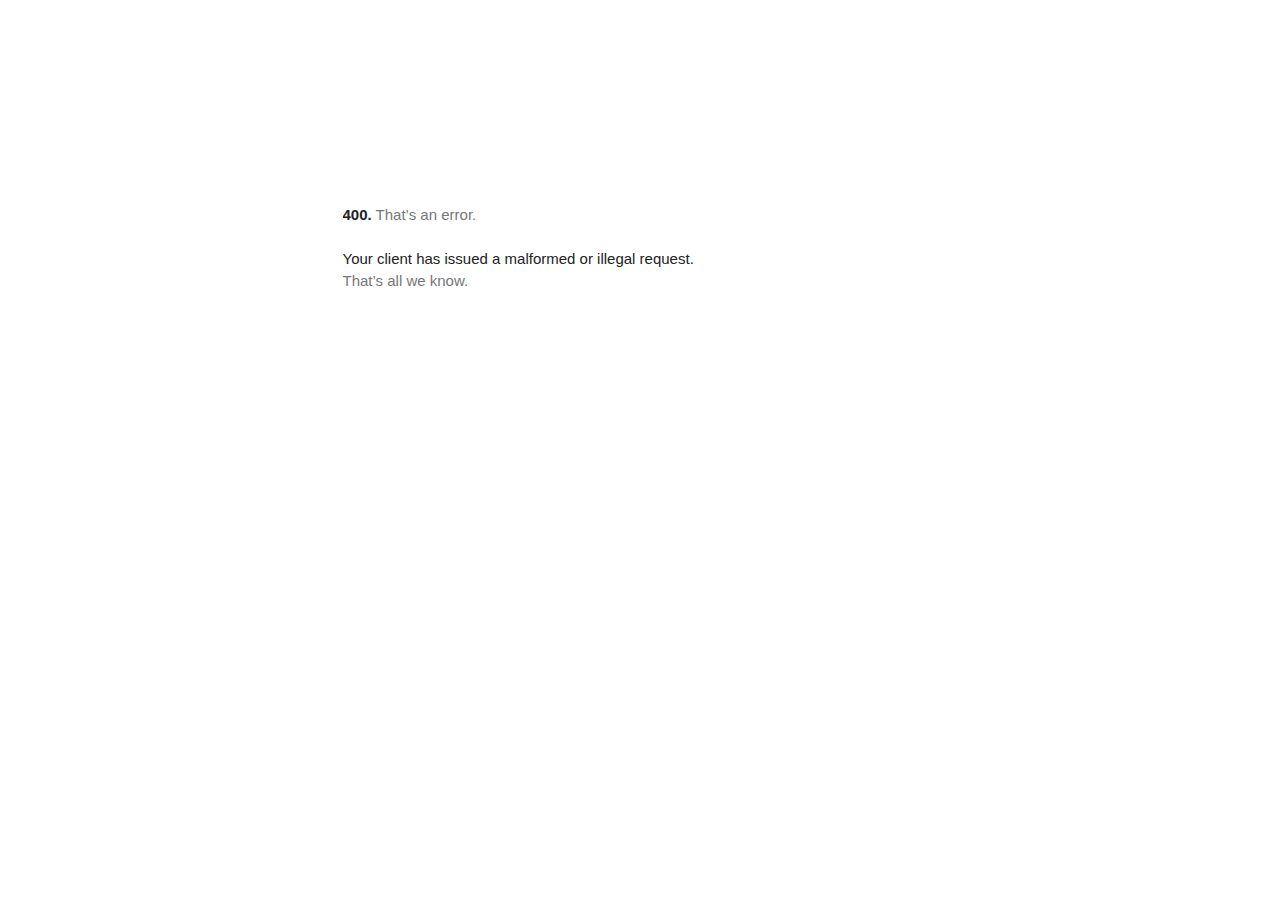
<file: www.googletagmanager.com/gtm5445.html>
<!DOCTYPE html>
<html lang=en>
  <meta charset=utf-8>
  <meta name=viewport content="initial-scale=1, minimum-scale=1, width=device-width">
  <title>Error 400 (Bad Request)!!1</title>
  <style>
    *{margin:0;padding:0}html,code{font:15px/22px arial,sans-serif}html{background:#fff;color:#222;padding:15px}body{margin:7% auto 0;max-width:390px;min-height:180px;padding:30px 0 15px}* > body{background:url(//www.google.com/images/errors/robot.png) 100% 5px no-repeat;padding-right:205px}p{margin:11px 0 22px;overflow:hidden}ins{color:#777;text-decoration:none}a img{border:0}@media screen and (max-width:772px){body{background:none;margin-top:0;max-width:none;padding-right:0}}#logo{background:url(//www.google.com/images/branding/googlelogo/1x/googlelogo_color_150x54dp.png) no-repeat;margin-left:-5px}@media only screen and (min-resolution:192dpi){#logo{background:url(//www.google.com/images/branding/googlelogo/2x/googlelogo_color_150x54dp.png) no-repeat 0% 0%/100% 100%;-moz-border-image:url(//www.google.com/images/branding/googlelogo/2x/googlelogo_color_150x54dp.png) 0}}@media only screen and (-webkit-min-device-pixel-ratio:2){#logo{background:url(//www.google.com/images/branding/googlelogo/2x/googlelogo_color_150x54dp.png) no-repeat;-webkit-background-size:100% 100%}}#logo{display:inline-block;height:54px;width:150px}
  </style>
  <a href=//www.google.com/><span id=logo aria-label=Google></span></a>
  <p><b>400.</b> <ins>That’s an error.</ins>
  <p>Your client has issued a malformed or illegal request.  <ins>That’s all we know.</ins>
</file>
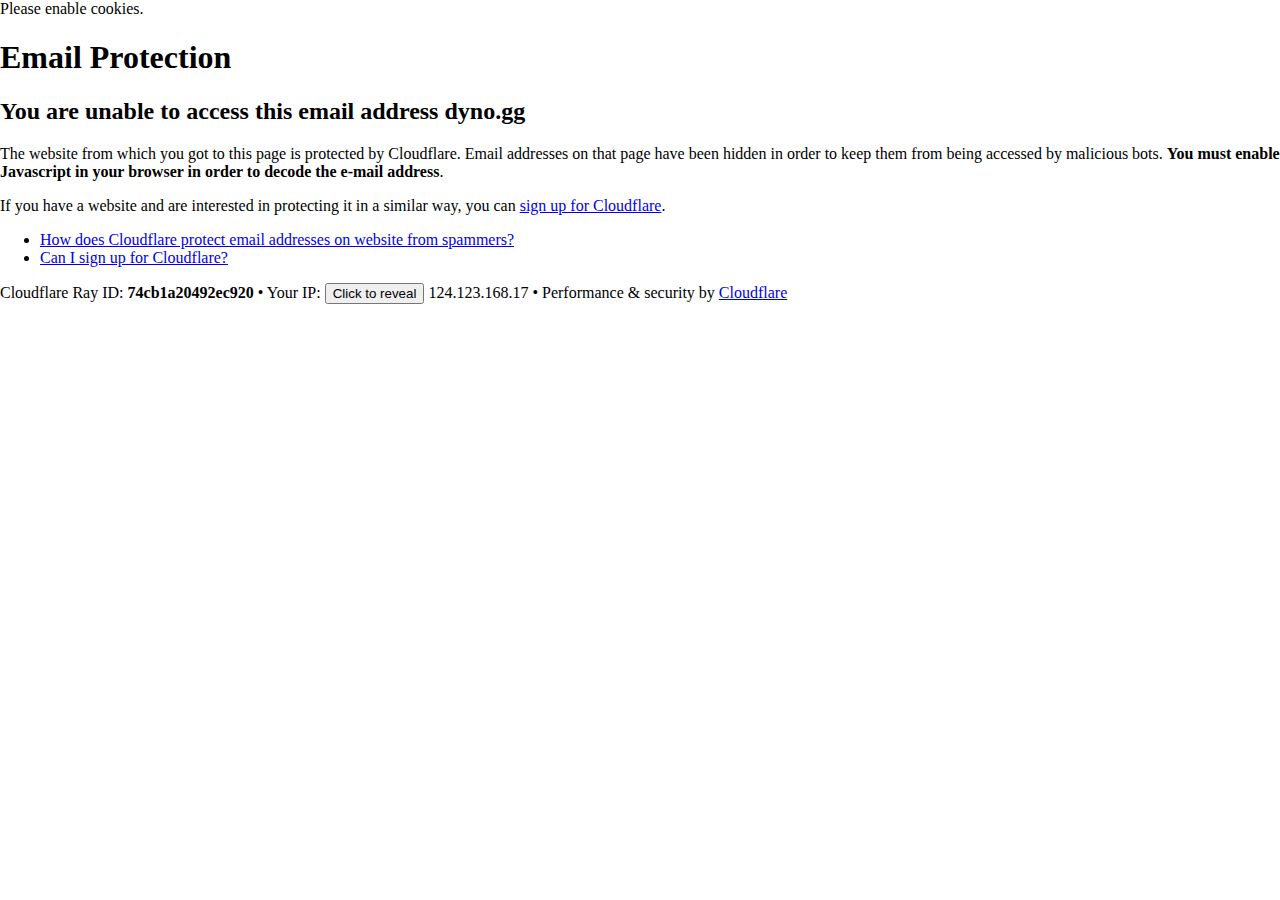
<file: dyno.gg/cdn-cgi/l/email-protection.html>
<!DOCTYPE html>
<!--[if lt IE 7]> <html class="no-js ie6 oldie" lang="en-US"> <![endif]-->
<!--[if IE 7]>    <html class="no-js ie7 oldie" lang="en-US"> <![endif]-->
<!--[if IE 8]>    <html class="no-js ie8 oldie" lang="en-US"> <![endif]-->
<!--[if gt IE 8]><!--> <html class="no-js" lang="en-US"> <!--<![endif]-->

<!-- Mirrored from dyno.gg/cdn-cgi/l/email-protection by HTTrack Website Copier/3.x [XR&CO'2014], Sun, 18 Sep 2022 15:26:55 GMT -->
<!-- Added by HTTrack --><meta http-equiv="content-type" content="text/html;charset=UTF-8" /><!-- /Added by HTTrack -->
<head>
<title>Email Protection | Cloudflare</title>
<meta charset="UTF-8" />
<meta http-equiv="Content-Type" content="text/html; charset=UTF-8" />
<meta http-equiv="X-UA-Compatible" content="IE=Edge" />
<meta name="robots" content="noindex, nofollow" />
<meta name="viewport" content="width=device-width,initial-scale=1" />
<link rel="stylesheet" id="cf_styles-css" href="https://dyno.gg/cdn-cgi/styles/cf.errors.css" />
<!--[if lt IE 9]><link rel="stylesheet" id='cf_styles-ie-css' href="/cdn-cgi/styles/cf.errors.ie.css" /><![endif]-->
<style>body{margin:0;padding:0}</style>


<!--[if gte IE 10]><!-->
<script>
  if (!navigator.cookieEnabled) {
    window.addEventListener('DOMContentLoaded', function () {
      var cookieEl = document.getElementById('cookie-alert');
      cookieEl.style.display = 'block';
    })
  }
</script>
<!--<![endif]-->


</head>
<body>
  <div id="cf-wrapper">
    <div class="cf-alert cf-alert-error cf-cookie-error" id="cookie-alert" data-translate="enable_cookies">Please enable cookies.</div>
    <div id="cf-error-details" class="cf-error-details-wrapper">
      <div class="cf-wrapper cf-header cf-error-overview">
        <h1 data-translate="block_headline">Email Protection</h1>
        <h2 class="cf-subheadline"><span data-translate="unable_to_access">You are unable to access this email address</span> dyno.gg</h2>
      </div><!-- /.header -->

      <div class="cf-section cf-wrapper">
        <div class="cf-columns two">
          <div class="cf-column">
            <p>The website from which you got to this page is protected by Cloudflare. Email addresses on that page have been hidden in order to keep them from being accessed by malicious bots. <strong>You must enable Javascript in your browser in order to decode the e-mail address</strong>.</p>
            <p>If you have a website and are interested in protecting it in a similar way, you can <a rel="noopener noreferrer" href="https://www.cloudflare.com/sign-up?utm_source=email_protection">sign up for Cloudflare</a>.</p>
          </div>

          <div class="cf-column">
            <div class="grid_4">
              <div class="rail">
                  <div class="panel">
                      <ul class="nobullets">
                        <li><a rel="noopener noreferrer" class="modal-link-faq" href="https://support.cloudflare.com/hc/en-us/articles/200170016-What-is-Email-Address-Obfuscation-">How does Cloudflare protect email addresses on website from spammers?</a></li>
                        <li><a rel="noopener noreferrer" class="modal-link-faq" href="https://support.cloudflare.com/hc/en-us/categories/200275218-Getting-Started">Can I sign up for Cloudflare?</a></li>
                    </ul>
                </div>
              </div>
            </div>
          </div>
        </div>
      </div><!-- /.section -->

      <div class="cf-error-footer cf-wrapper w-240 lg:w-full py-10 sm:py-4 sm:px-8 mx-auto text-center sm:text-left border-solid border-0 border-t border-gray-300">
  <p class="text-13">
    <span class="cf-footer-item sm:block sm:mb-1">Cloudflare Ray ID: <strong class="font-semibold">74cb1a20492ec920</strong></span>
    <span class="cf-footer-separator sm:hidden">&bull;</span>
    <span id="cf-footer-item-ip" class="cf-footer-item hidden sm:block sm:mb-1">
      Your IP:
      <button type="button" id="cf-footer-ip-reveal" class="cf-footer-ip-reveal-btn">Click to reveal</button>
      <span class="hidden" id="cf-footer-ip">124.123.168.17</span>
      <span class="cf-footer-separator sm:hidden">&bull;</span>
    </span>
    <span class="cf-footer-item sm:block sm:mb-1"><span>Performance &amp; security by</span> <a rel="noopener noreferrer" href="https://www.cloudflare.com/5xx-error-landing" id="brand_link" target="_blank">Cloudflare</a></span>
    
  </p>
  <script>(function(){function d(){var b=a.getElementById("cf-footer-item-ip"),c=a.getElementById("cf-footer-ip-reveal");b&&"classList"in b&&(b.classList.remove("hidden"),c.addEventListener("click",function(){c.classList.add("hidden");a.getElementById("cf-footer-ip").classList.remove("hidden")}))}var a=document;document.addEventListener&&a.addEventListener("DOMContentLoaded",d)})();</script>
</div><!-- /.error-footer -->


    </div><!-- /#cf-error-details -->
  </div><!-- /#cf-wrapper -->

  <script>
  window._cf_translation = {};
  
  
</script>

</body>

<!-- Mirrored from dyno.gg/cdn-cgi/l/email-protection by HTTrack Website Copier/3.x [XR&CO'2014], Sun, 18 Sep 2022 15:26:55 GMT -->
</html>
</file>
